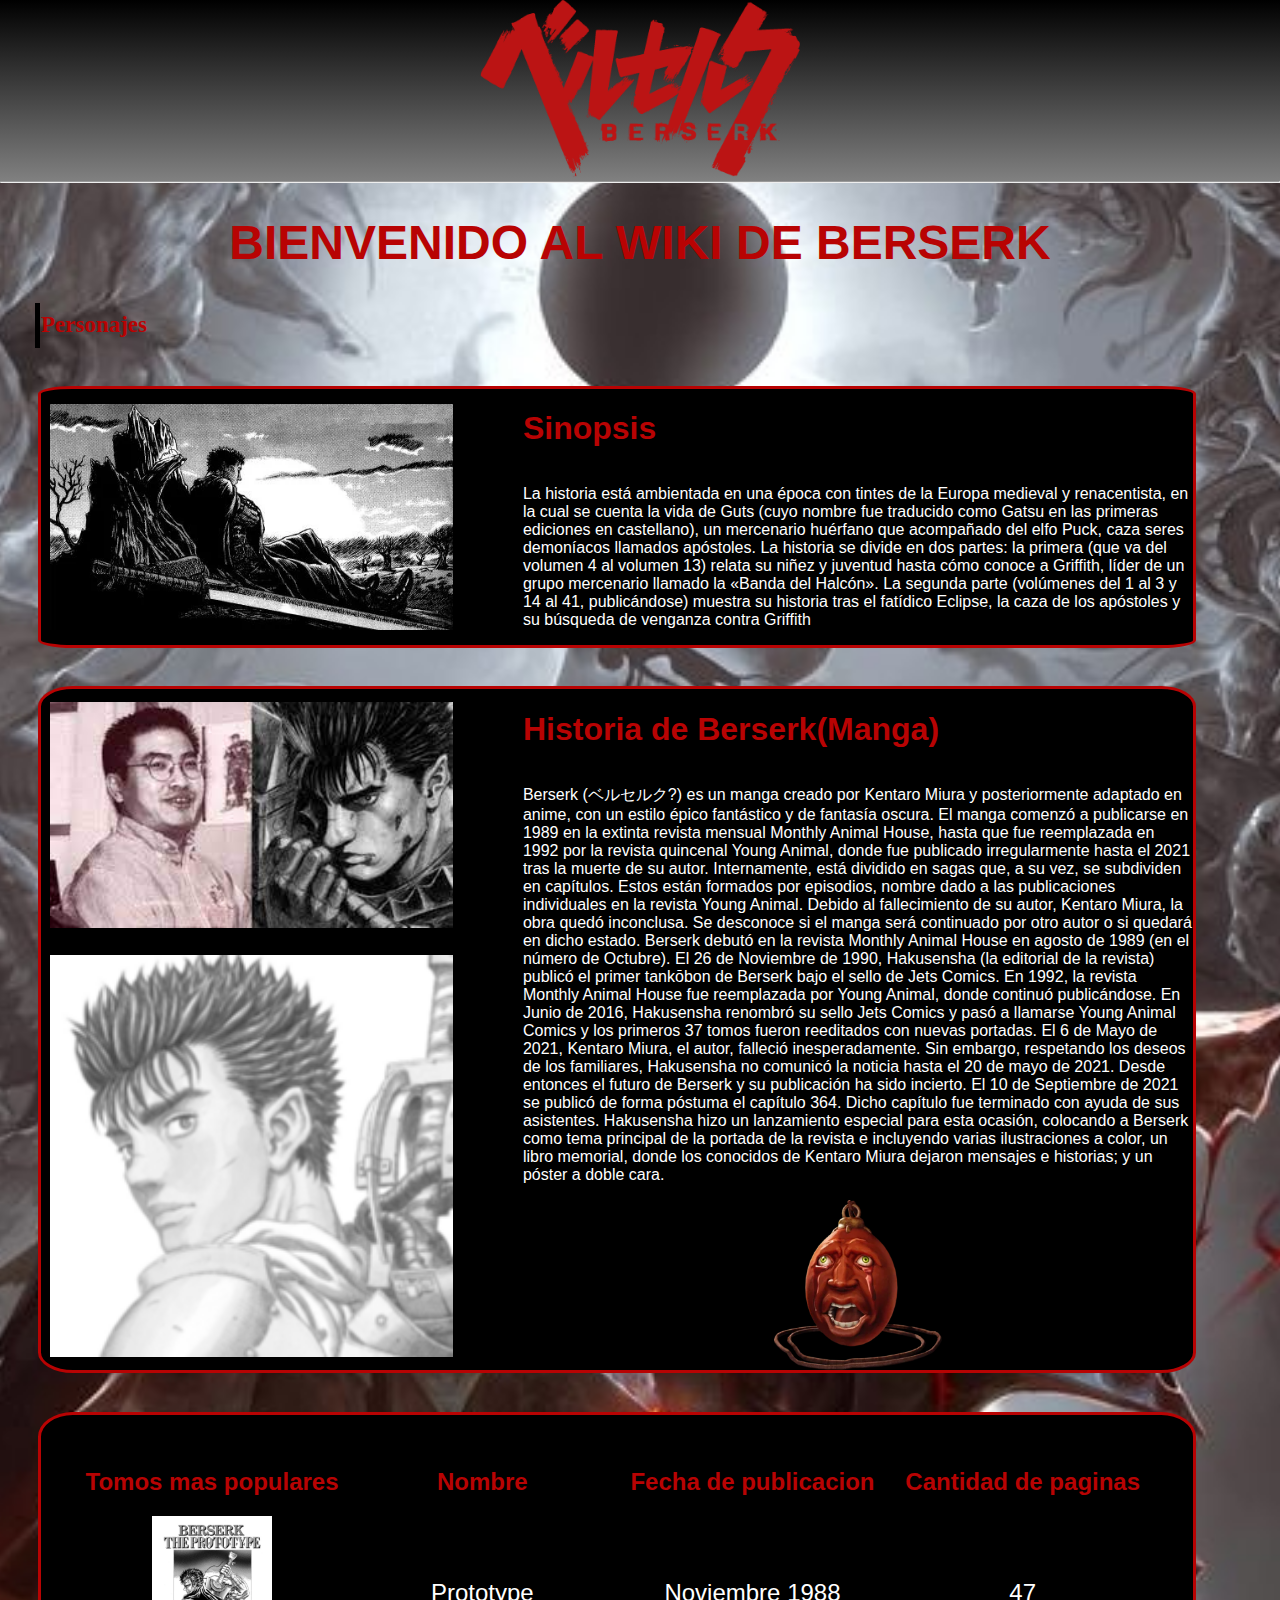
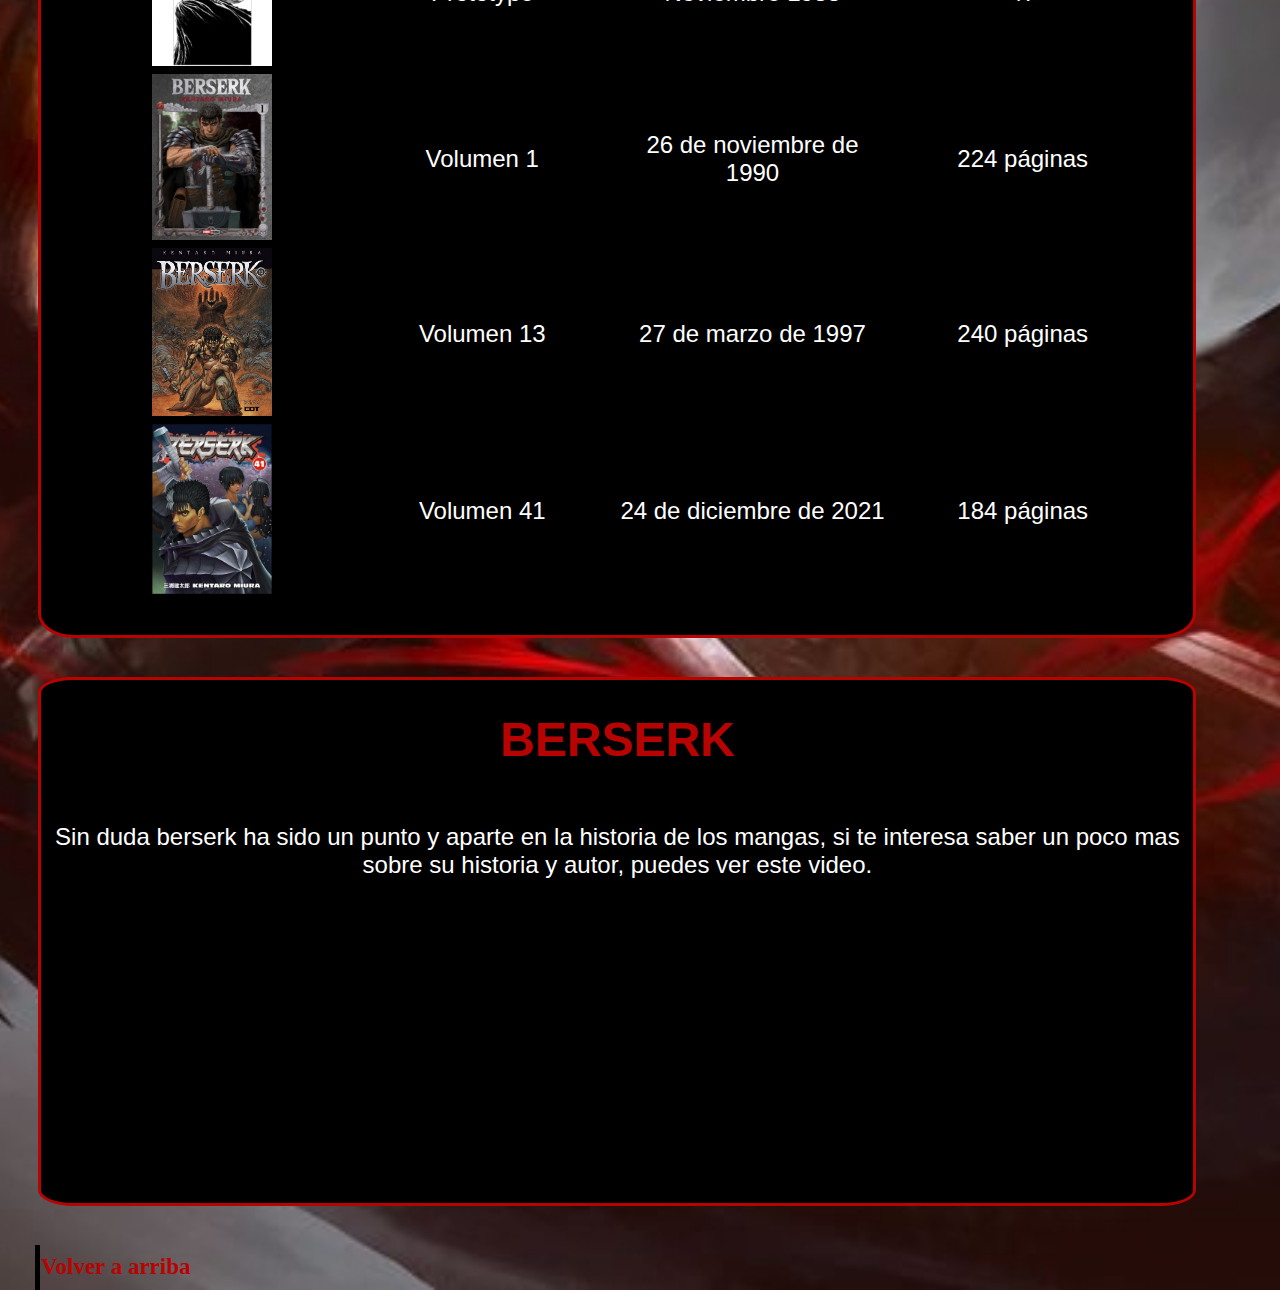
<file: index.html>
<!DOCTYPE html>
<html lang="en">
<head>
    <meta charset="UTF-8">
    <meta http-equiv="X-UA-Compatible" content="IE=edge">
    <meta name="viewport" content="width=device-width, initial-scale=1.0">
    <link rel="stylesheet" href="/estilos.css">
    <title>Wiki Berserk</title>
</head>
<body>
    <header class="encabezado">
        <a href="/index.html">
            <img src="/Berserk_anime_logo.png">
        </a>
    </header><hr style="margin:0;">
    <main>
        <h1 class="titulo" id="inicio">BIENVENIDO AL WIKI DE BERSERK</h1>
        <button><a href="/Personajes.html" class="otrolink">Personajes</a></button>
        <section>
            <div class="imagen">
                <img src="/guts.webp" width="100%" >
            </div>
            <div class="contenido">
                <h1>Sinopsis</h1>
                <p>La historia está ambientada en una época con tintes de la Europa medieval y renacentista, en la cual se cuenta la vida de Guts (cuyo nombre fue traducido como Gatsu en las primeras ediciones en castellano), un mercenario huérfano que acompañado del elfo Puck, caza seres demoníacos llamados apóstoles. La historia se divide en dos partes: la primera (que va del volumen 4 al volumen 13) relata su niñez y juventud hasta cómo conoce a Griffith, líder de un grupo mercenario llamado la «Banda del Halcón». La segunda parte (volúmenes del 1 al 3 y 14 al 41, publicándose) muestra su historia tras el fatídico Eclipse, la caza de los apóstoles y su búsqueda de venganza contra Griffith
                </p>
            </div>
        </section>
        <section>
            <div class="imagen">
                <img src="/Kentaro.jpg" width="50%">
                <img src="/guts2.png" width="50%">               
            </div>
            <div class="contenido">
                <h1>Historia de Berserk(Manga)</h1>
                <p>
                    Berserk (ベルセルク?) es un manga creado por Kentaro Miura y posteriormente adaptado en anime, con un estilo épico fantástico y de fantasía oscura. El manga comenzó a publicarse en 1989 en la extinta revista mensual Monthly Animal House, hasta que fue reemplazada en 1992 por la revista quincenal Young Animal, donde fue publicado irregularmente hasta el 2021 tras la muerte de su autor.

                    Internamente, está dividido en sagas que, a su vez, se subdividen en capítulos. Estos están formados por episodios, nombre dado a las publicaciones individuales en la revista Young Animal.

                    Debido al fallecimiento de su autor, Kentaro Miura, la obra quedó inconclusa. Se desconoce si el manga será continuado por otro autor o si quedará en dicho estado.
                    Berserk debutó en la revista Monthly Animal House en agosto de 1989 (en el número de Octubre).

                    El 26 de Noviembre de 1990, Hakusensha (la editorial de la revista) publicó el primer tankōbon de Berserk bajo el sello de Jets Comics.
                    
                    En 1992, la revista Monthly Animal House fue reemplazada por Young Animal, donde continuó publicándose.
                    
                    En Junio de 2016, Hakusensha renombró su sello Jets Comics y pasó a llamarse Young Animal Comics y los primeros 37 tomos fueron reeditados con nuevas portadas.
                    
                    El 6 de Mayo de 2021, Kentaro Miura, el autor, falleció inesperadamente. Sin embargo, respetando los deseos de los familiares, Hakusensha no comunicó la noticia hasta el 20 de mayo de 2021. Desde entonces el futuro de Berserk y su publicación ha sido incierto.
                    
                    El 10 de Septiembre de 2021 se publicó de forma póstuma el capítulo 364. Dicho capítulo fue terminado con ayuda de sus asistentes. Hakusensha hizo un lanzamiento especial para esta ocasión, colocando a Berserk como tema principal de la portada de la revista e incluyendo varias ilustraciones a color, un libro memorial, donde los conocidos de Kentaro Miura dejaron mensajes e historias; y un póster a doble cara. 
                </p>
                <img src="/beherit.webp" class="beherit">
            </div>
        </section>
        <section>
            <table>
                <tr>
                    <th >
                        <h1>Tomos mas populares</h1>
                    </th>
                    <th >
                        <h1>Nombre</h1>
                    </th>
                    <th >
                        <h1>Fecha de publicacion</h1>
                    </th>
                    <th >
                        <h1>Cantidad de paginas</h1>
                    </th>
                </tr>
                <tr>
                    <td>
                        <img src="/prototype.webp" width="45%">
                    </td>
                    <td>
                        <p>
                            Prototype
                        </p>
                    </td>
                    <td>
                        <p> Noviembre 1988</p>
                    </td>
                    <td>
                        <p>
                            47 
                        </p>
                    </td>
                </tr>
                <tr>
                    <td>
                        <img src="/volumen 1.jpg" width="45%">
                    </td>
                    <td>
                        <p>
                            Volumen 1
                        </p>
                    </td>
                    <td>
                        <p> 26 de noviembre de 1990</p>
                    </td>
                    <td>
                        <p>
                            224 páginas
                        </p>
                    </td>
                </tr>
                <tr>
                    <td>
                        <img src="/volumen 13.jpg" width="45%">
                    </td>
                    <td>
                        <p>
                            Volumen 13
                        </p>
                    </td>
                    <td>
                        <p> 27 de marzo de 1997</p>
                    </td>
                    <td>
                        <p>
                            240 páginas 
                        </p>
                    </td>
                </tr>
                <tr>
                    <td>
                        <img src="/volumen41.webp" width="45%">
                    </td>
                    <td>
                        <p>
                            Volumen 41
                        </p>
                    </td>
                    <td>
                        <p> 24 de diciembre de 2021</p>
                    </td>
                    <td>
                        <p>
                           184 páginas 
                        </p>
                    </td>
                </tr>
            </table>
        </section>
            <section class="seccionfinal">
                <h1>BERSERK</h1>
                <p>Sin duda berserk ha sido un punto y aparte en la historia de los mangas, si te interesa saber un poco mas sobre su historia y autor, puedes ver este video.</p>
                <iframe src="https://www.youtube.com/embed/AiAegBZDKaY" title="YouTube video player" frameborder="0" allow="accelerometer; autoplay; clipboard-write; encrypted-media; gyroscope; picture-in-picture" allowfullscreen>
                </iframe>
            </section>
    </main>
    <button><a href="#inicio" class="otrolink">Volver a arriba</a></button>
</body>
</html>
</file>
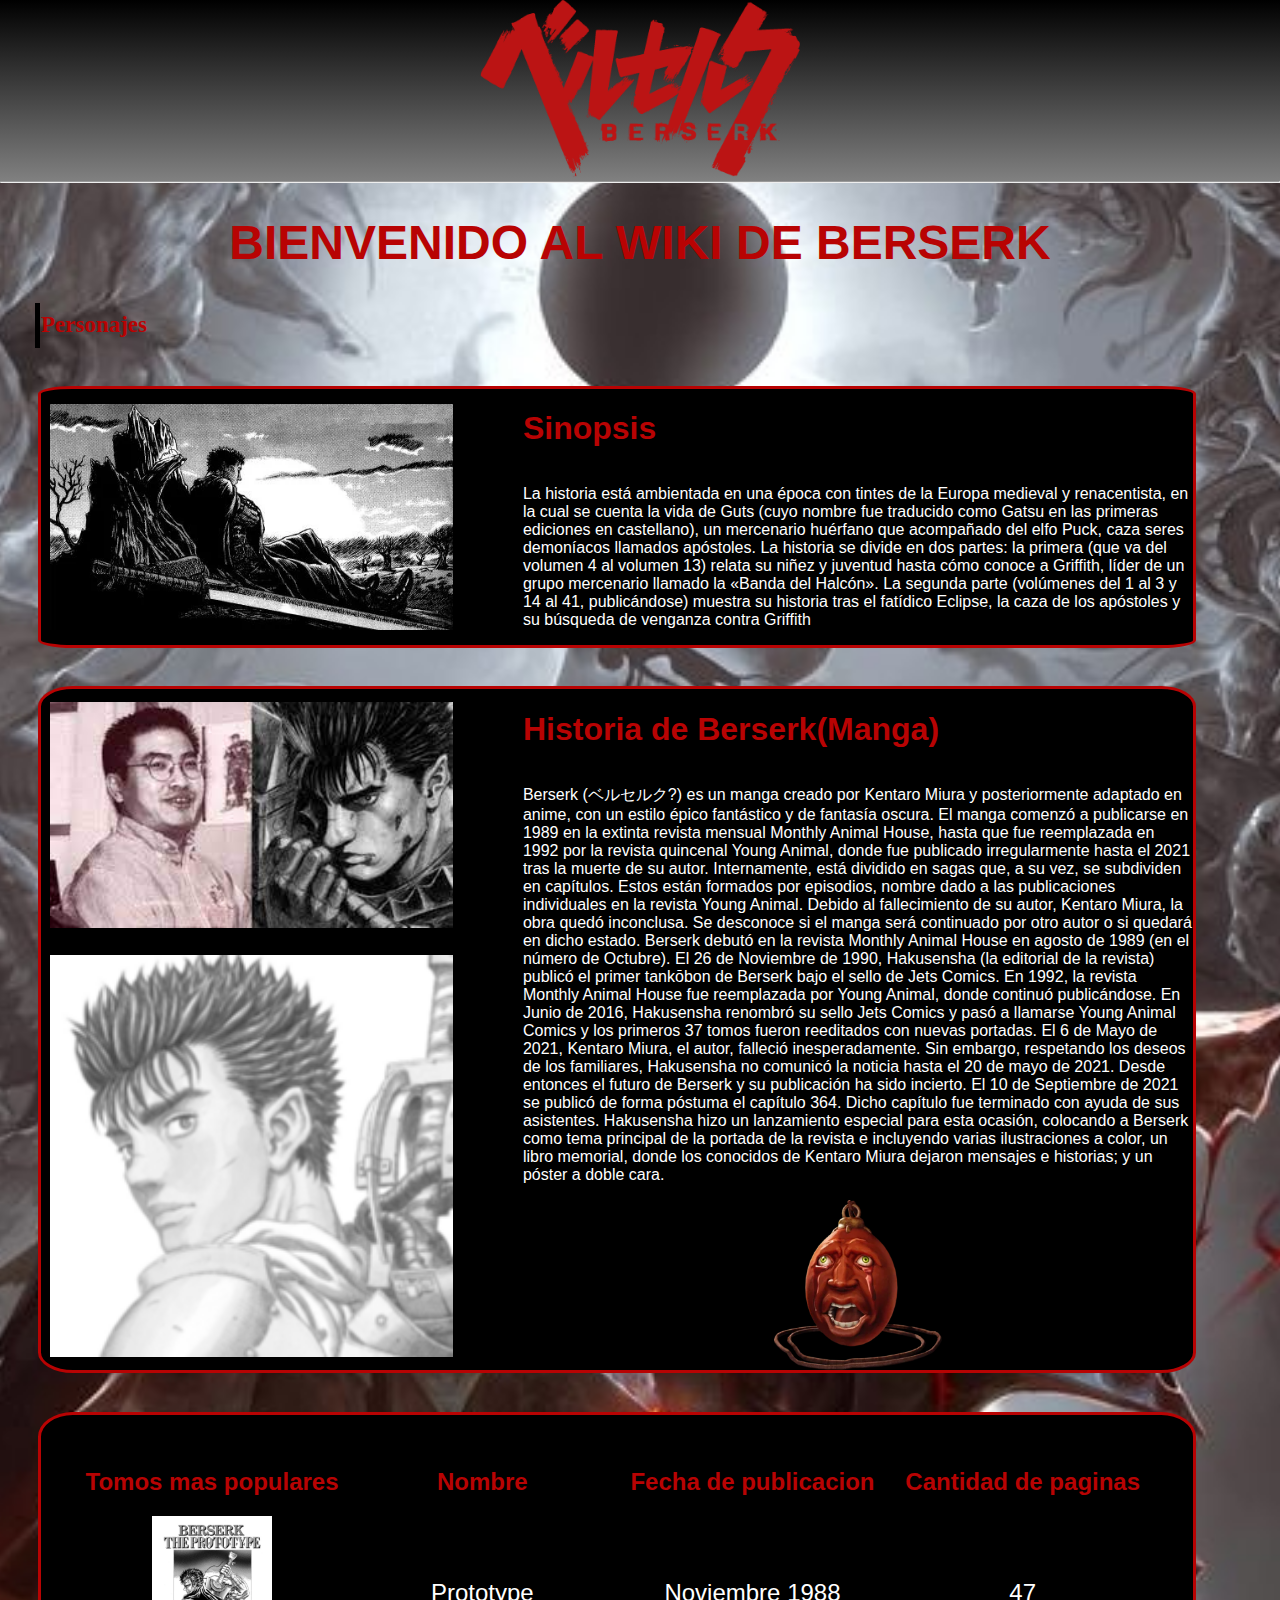
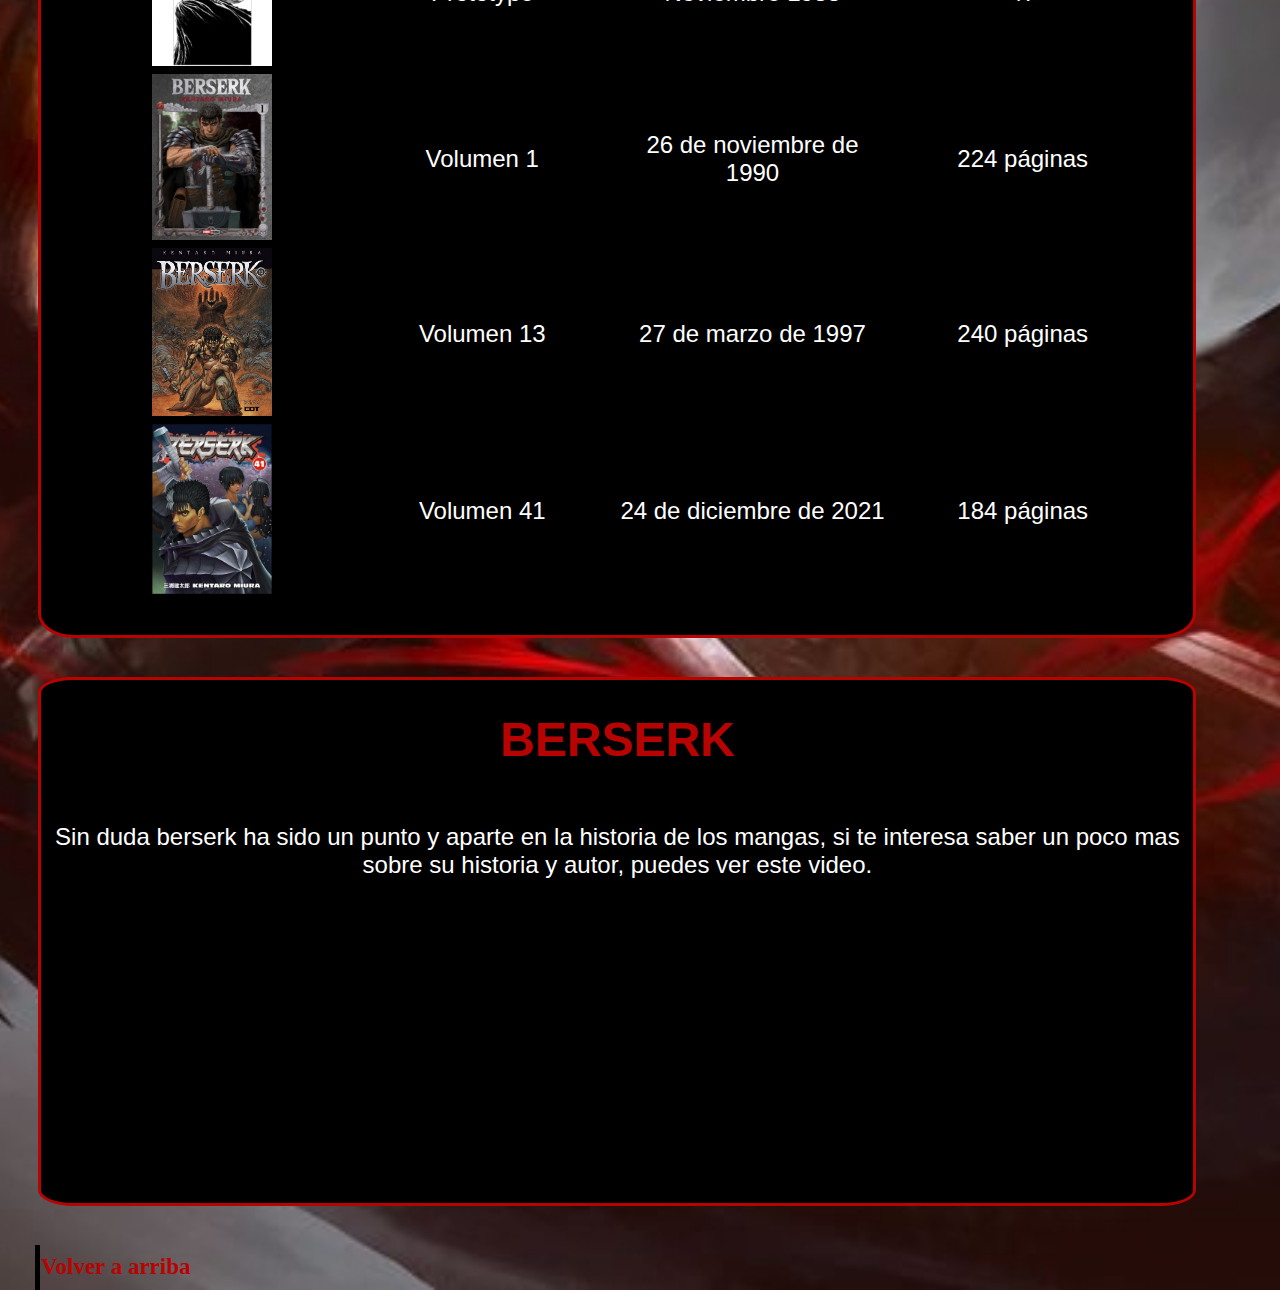
<file: HTML/index.html>
<!DOCTYPE html>
<html lang="en">
<head>
    <meta charset="UTF-8">
    <meta http-equiv="X-UA-Compatible" content="IE=edge">
    <meta name="viewport" content="width=device-width, initial-scale=1.0">
    <link rel="stylesheet" href="/CSS/estilos.css">
    <title>Wiki Berserk</title>
</head>
<body>
    <header class="encabezado">
        <a href="/HTML/index.html">
            <img src="/Imagenes/Berserk_anime_logo.png">
        </a>
    </header><hr style="margin:0;">
    <main>
        <h1 class="titulo" id="inicio">BIENVENIDO AL WIKI DE BERSERK</h1>
        <button><a href="/HTML/Personajes.html" class="otrolink">Personajes</a></button>
        <section>
            <div class="imagen">
                <img src="/Imagenes/guts.webp" width="100%" >
            </div>
            <div class="contenido">
                <h1>Sinopsis</h1>
                <p>La historia está ambientada en una época con tintes de la Europa medieval y renacentista, en la cual se cuenta la vida de Guts (cuyo nombre fue traducido como Gatsu en las primeras ediciones en castellano), un mercenario huérfano que acompañado del elfo Puck, caza seres demoníacos llamados apóstoles. La historia se divide en dos partes: la primera (que va del volumen 4 al volumen 13) relata su niñez y juventud hasta cómo conoce a Griffith, líder de un grupo mercenario llamado la «Banda del Halcón». La segunda parte (volúmenes del 1 al 3 y 14 al 41, publicándose) muestra su historia tras el fatídico Eclipse, la caza de los apóstoles y su búsqueda de venganza contra Griffith
                </p>
            </div>
        </section>
        <section>
            <div class="imagen">
                <img src="/Imagenes/Kentaro.jpg" width="50%">
                <img src="/Imagenes/guts2.png" width="50%">               
            </div>
            <div class="contenido">
                <h1>Historia de Berserk(Manga)</h1>
                <p>
                    Berserk (ベルセルク?) es un manga creado por Kentaro Miura y posteriormente adaptado en anime, con un estilo épico fantástico y de fantasía oscura. El manga comenzó a publicarse en 1989 en la extinta revista mensual Monthly Animal House, hasta que fue reemplazada en 1992 por la revista quincenal Young Animal, donde fue publicado irregularmente hasta el 2021 tras la muerte de su autor.

                    Internamente, está dividido en sagas que, a su vez, se subdividen en capítulos. Estos están formados por episodios, nombre dado a las publicaciones individuales en la revista Young Animal.

                    Debido al fallecimiento de su autor, Kentaro Miura, la obra quedó inconclusa. Se desconoce si el manga será continuado por otro autor o si quedará en dicho estado.
                    Berserk debutó en la revista Monthly Animal House en agosto de 1989 (en el número de Octubre).

                    El 26 de Noviembre de 1990, Hakusensha (la editorial de la revista) publicó el primer tankōbon de Berserk bajo el sello de Jets Comics.
                    
                    En 1992, la revista Monthly Animal House fue reemplazada por Young Animal, donde continuó publicándose.
                    
                    En Junio de 2016, Hakusensha renombró su sello Jets Comics y pasó a llamarse Young Animal Comics y los primeros 37 tomos fueron reeditados con nuevas portadas.
                    
                    El 6 de Mayo de 2021, Kentaro Miura, el autor, falleció inesperadamente. Sin embargo, respetando los deseos de los familiares, Hakusensha no comunicó la noticia hasta el 20 de mayo de 2021. Desde entonces el futuro de Berserk y su publicación ha sido incierto.
                    
                    El 10 de Septiembre de 2021 se publicó de forma póstuma el capítulo 364. Dicho capítulo fue terminado con ayuda de sus asistentes. Hakusensha hizo un lanzamiento especial para esta ocasión, colocando a Berserk como tema principal de la portada de la revista e incluyendo varias ilustraciones a color, un libro memorial, donde los conocidos de Kentaro Miura dejaron mensajes e historias; y un póster a doble cara. 
                </p>
                <img src="/Imagenes/beherit.webp" class="beherit">
            </div>
        </section>
        <section>
            <table>
                <tr>
                    <th >
                        <h1>Tomos mas populares</h1>
                    </th>
                    <th >
                        <h1>Nombre</h1>
                    </th>
                    <th >
                        <h1>Fecha de publicacion</h1>
                    </th>
                    <th >
                        <h1>Cantidad de paginas</h1>
                    </th>
                </tr>
                <tr>
                    <td>
                        <img src="/Imagenes/prototype.webp" width="45%">
                    </td>
                    <td>
                        <p>
                            Prototype
                        </p>
                    </td>
                    <td>
                        <p> Noviembre 1988</p>
                    </td>
                    <td>
                        <p>
                            47 
                        </p>
                    </td>
                </tr>
                <tr>
                    <td>
                        <img src="/Imagenes/volumen 1.jpg" width="45%">
                    </td>
                    <td>
                        <p>
                            Volumen 1
                        </p>
                    </td>
                    <td>
                        <p> 26 de noviembre de 1990</p>
                    </td>
                    <td>
                        <p>
                            224 páginas
                        </p>
                    </td>
                </tr>
                <tr>
                    <td>
                        <img src="/Imagenes/volumen 13.jpg" width="45%">
                    </td>
                    <td>
                        <p>
                            Volumen 13
                        </p>
                    </td>
                    <td>
                        <p> 27 de marzo de 1997</p>
                    </td>
                    <td>
                        <p>
                            240 páginas 
                        </p>
                    </td>
                </tr>
                <tr>
                    <td>
                        <img src="/Imagenes/volumen41.webp" width="45%">
                    </td>
                    <td>
                        <p>
                            Volumen 41
                        </p>
                    </td>
                    <td>
                        <p> 24 de diciembre de 2021</p>
                    </td>
                    <td>
                        <p>
                           184 páginas 
                        </p>
                    </td>
                </tr>
            </table>
        </section>
            <section class="seccionfinal">
                <h1>BERSERK</h1>
                <p>Sin duda berserk ha sido un punto y aparte en la historia de los mangas, si te interesa saber un poco mas sobre su historia y autor, puedes ver este video.</p>
                <iframe src="https://www.youtube.com/embed/AiAegBZDKaY" title="YouTube video player" frameborder="0" allow="accelerometer; autoplay; clipboard-write; encrypted-media; gyroscope; picture-in-picture" allowfullscreen>
                </iframe>
            </section>
    </main>
    <button><a href="#inicio" class="otrolink">Volver a arriba</a></button>
</body>
</html>
</file>
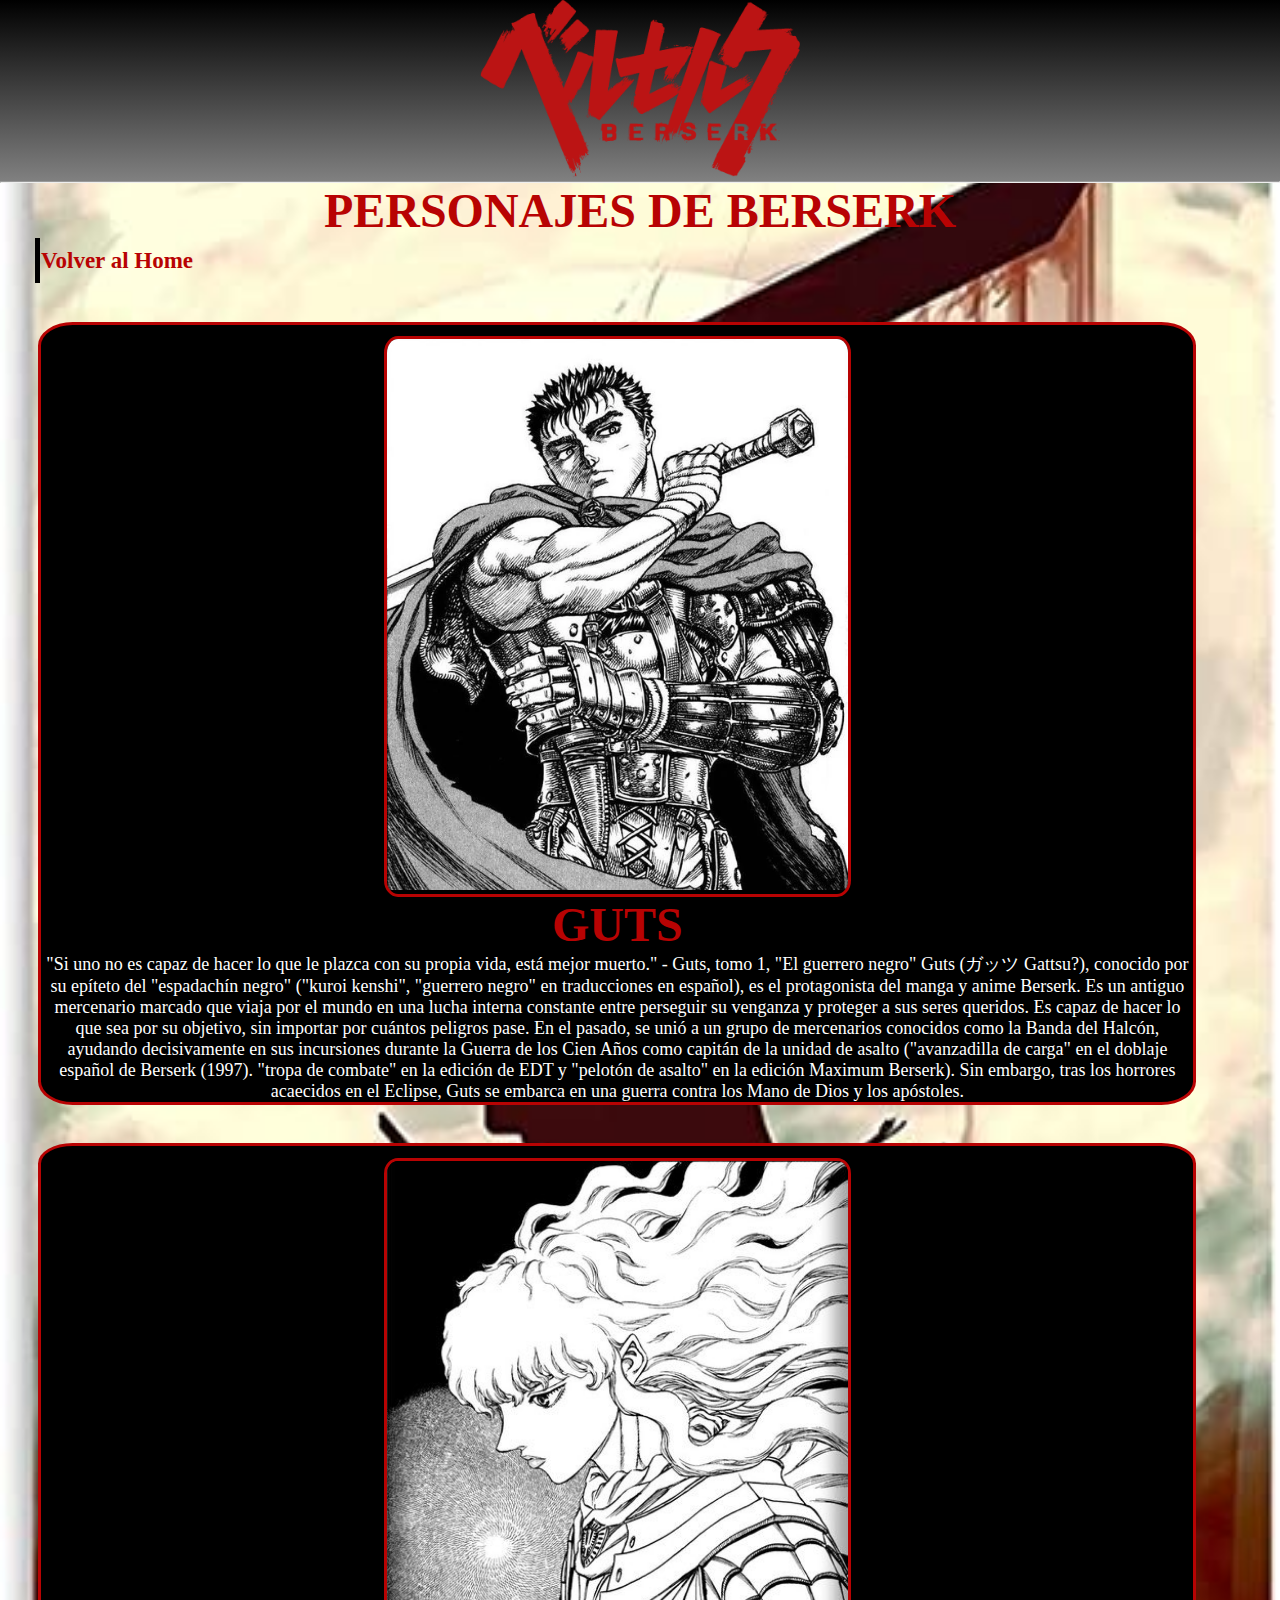
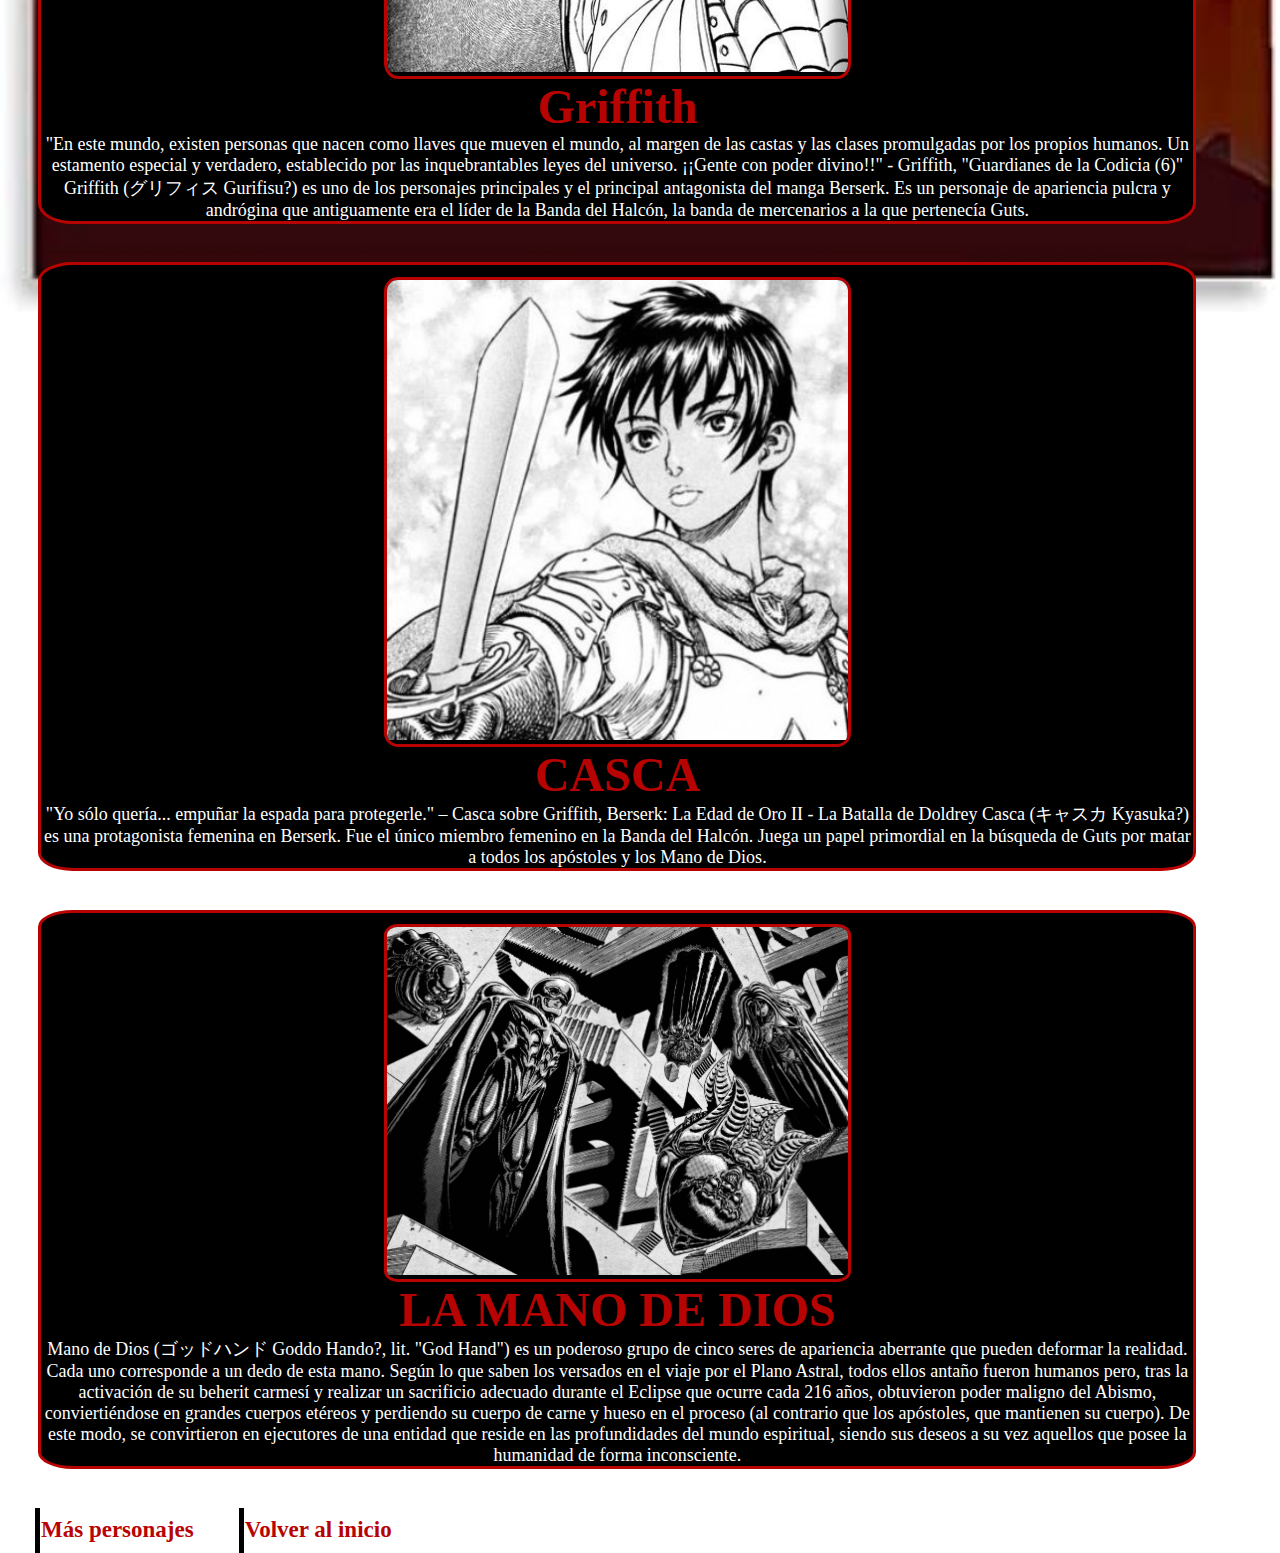
<file: Personajes.html>
<!DOCTYPE html>
<html lang="en">
<head>
    <meta charset="UTF-8">
    <meta http-equiv="X-UA-Compatible" content="IE=edge">
    <meta name="viewport" content="width=device-width, initial-scale=1.0">
    <link rel="stylesheet" href="/estilosPersonajes.css">
    <title>Wiki Berserk</title>
</head>
<body>
    <header class="encabezado">
        <a href="/index.html">
            <img src="/Berserk_anime_logo.png">
        </a>
    </header><hr style="margin:0;">
    <main>
        <h1 class="titulo" id="inicio">PERSONAJES DE BERSERK</h1>
        <button><a href="/index.html" class="otrolink">Volver al Home</a></button>
        <div class="contenedor">
            <div class="imagen">
                <img src="/gutss.webp">
            </div>
            <div>
                <h1>GUTS</h1>
                <P>"Si uno no es capaz de hacer lo que le plazca con su propia vida, está mejor muerto."
                    - Guts, tomo 1, "El guerrero negro"
                    Guts (ガッツ Gattsu?), conocido por su epíteto del "espadachín negro" ("kuroi kenshi", "guerrero negro" en traducciones en español), es el protagonista del manga y anime Berserk. Es un antiguo mercenario marcado que viaja por el mundo en una lucha interna constante entre perseguir su venganza y proteger a sus seres queridos.
                    Es capaz de hacer lo que sea por su objetivo, sin importar por cuántos peligros pase. En el pasado, se unió a un grupo de mercenarios conocidos como la Banda del Halcón, ayudando decisivamente en sus incursiones durante la Guerra de los Cien Años como capitán de la unidad de asalto ("avanzadilla de carga" en el doblaje español de Berserk (1997). "tropa de combate" en la edición de EDT y "pelotón de asalto" en la edición Maximum Berserk). Sin embargo, tras los horrores acaecidos en el Eclipse, Guts se embarca en una guerra contra los Mano de Dios y los apóstoles.</P>
            </div>
        </div >
       <div class="contenedor">
           <div class="imagen">
            <img src="/grifith.jpg">
           </div>
           <div>
               <h1>Griffith</h1>
               <P>"En este mundo, existen personas que nacen como llaves que mueven el mundo, al margen de las castas y las clases promulgadas por los propios humanos. Un estamento especial y verdadero, establecido por las inquebrantables leyes del universo. ¡¡Gente con poder divino!!"
                - Griffith, "Guardianes de la Codicia (6)"
                Griffith (グリフィス Gurifisu?) es uno de los personajes principales y el principal antagonista del manga Berserk. Es un personaje de apariencia pulcra y andrógina que antiguamente era el líder de la Banda del Halcón, la banda de mercenarios a la que pertenecía Guts.</P>
           </div>
       </div>
       <div class="contenedor">
        <div class="imagen">
         <img src="/casca.jpg">
        </div>
        <div>
            <h1>CASCA</h1>
            <P>"Yo sólo quería... empuñar la espada para protegerle."
                – Casca sobre Griffith, Berserk: La Edad de Oro II - La Batalla de Doldrey
                Casca (キャスカ Kyasuka?) es una protagonista femenina en Berserk. Fue el único miembro femenino en la Banda del Halcón. Juega un papel primordial en la búsqueda de Guts por matar a todos los apóstoles y los Mano de Dios.</P>
        </div>
    </div>
    <div class="contenedor">
        <div class="imagen">
         <img src="/lamanodedios.webp">
        </div>
        <div>
            <h1>LA MANO DE DIOS</h1>
            <P>Mano de Dios (ゴッドハンド Goddo Hando?, lit. "God Hand") es un poderoso grupo de cinco seres de apariencia aberrante que pueden deformar la realidad. Cada uno corresponde a un dedo de esta mano. Según lo que saben los versados en el viaje por el Plano Astral, todos ellos antaño fueron humanos pero, tras la activación de su beherit carmesí y realizar un sacrificio adecuado durante el Eclipse que ocurre cada 216 años, obtuvieron poder maligno del Abismo, conviertiéndose en grandes cuerpos etéreos y perdiendo su cuerpo de carne y hueso en el proceso (al contrario que los apóstoles, que mantienen su cuerpo). De este modo, se convirtieron en ejecutores de una entidad que reside en las profundidades del mundo espiritual, siendo sus deseos a su vez aquellos que posee la humanidad de forma inconsciente.
            </P>
        </div>
    </div>
    </main>
    <button><a href="https://berserk.fandom.com/es/wiki/Categoría:Personajes" class="otrolink" target="_blank">Más personajes</a></button>
    <button><a href="#inicio" class="otrolink">Volver al inicio</a></button>
</body>
</file>
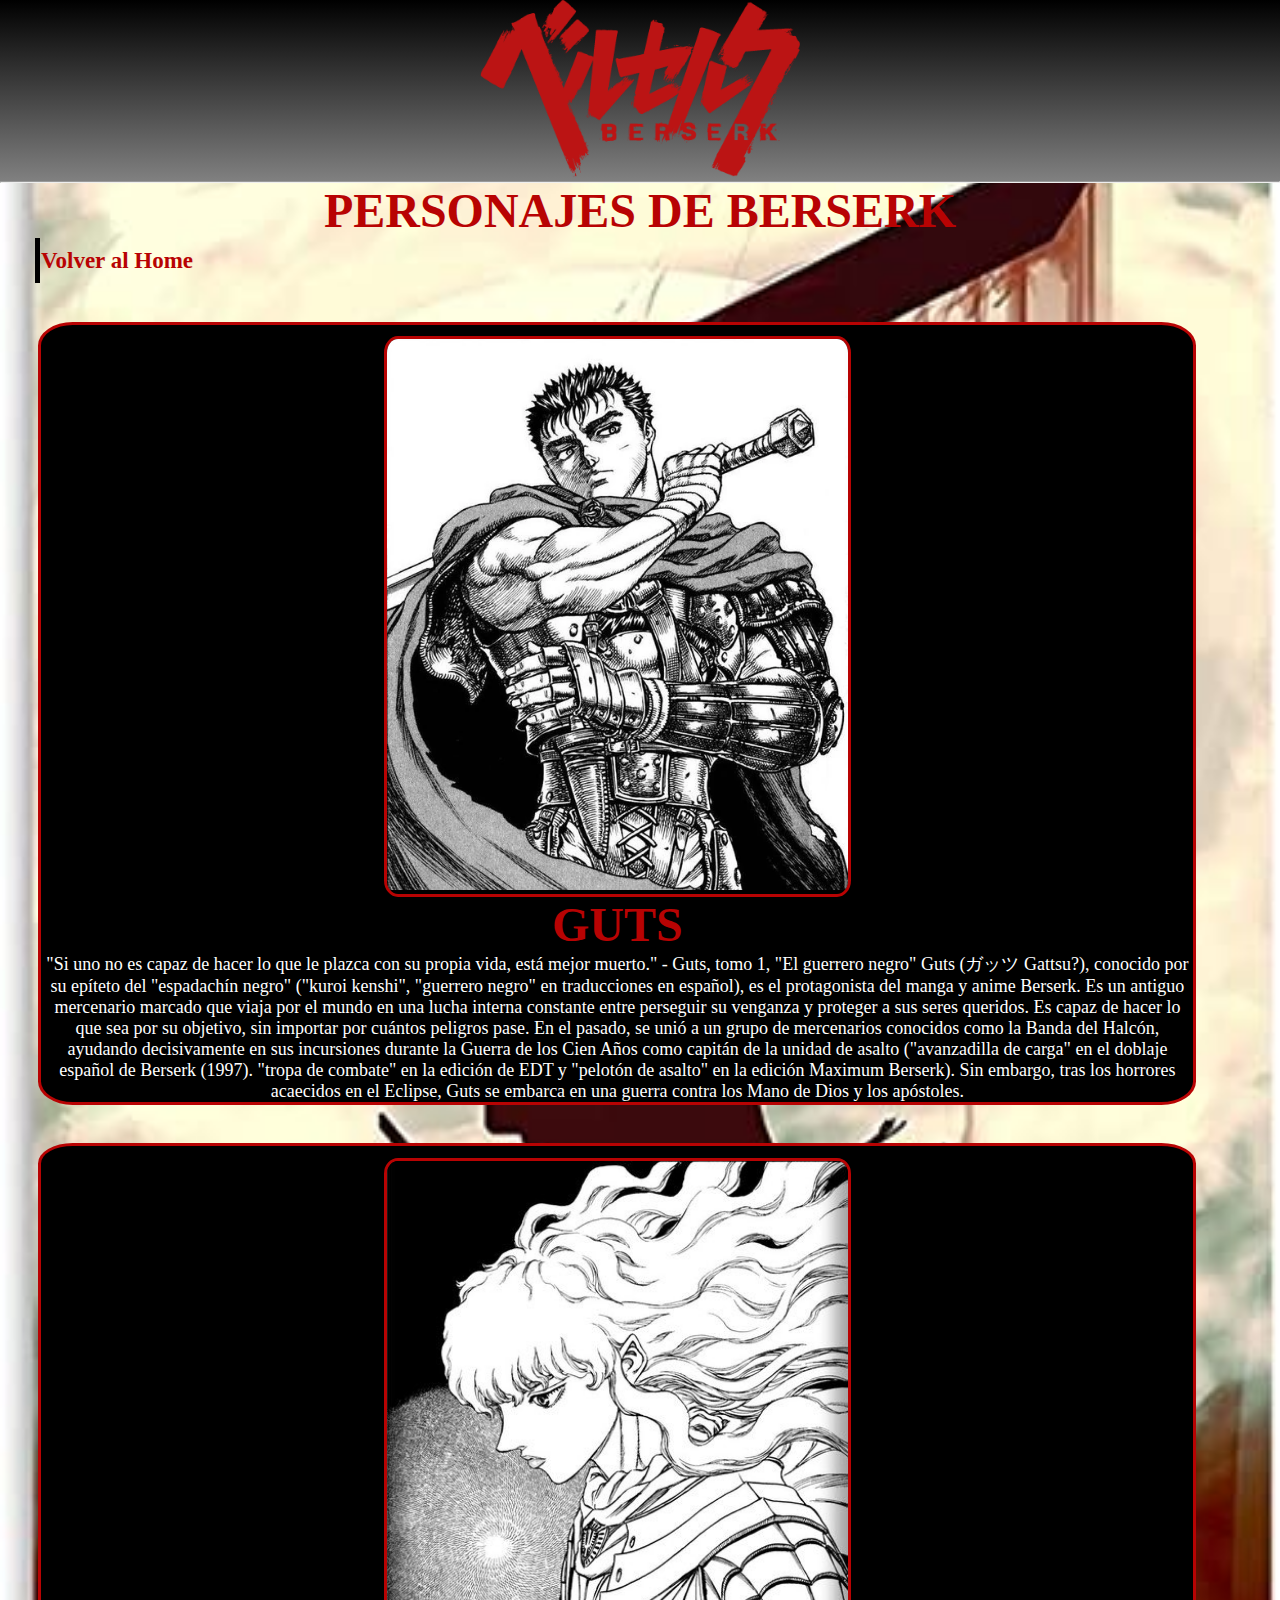
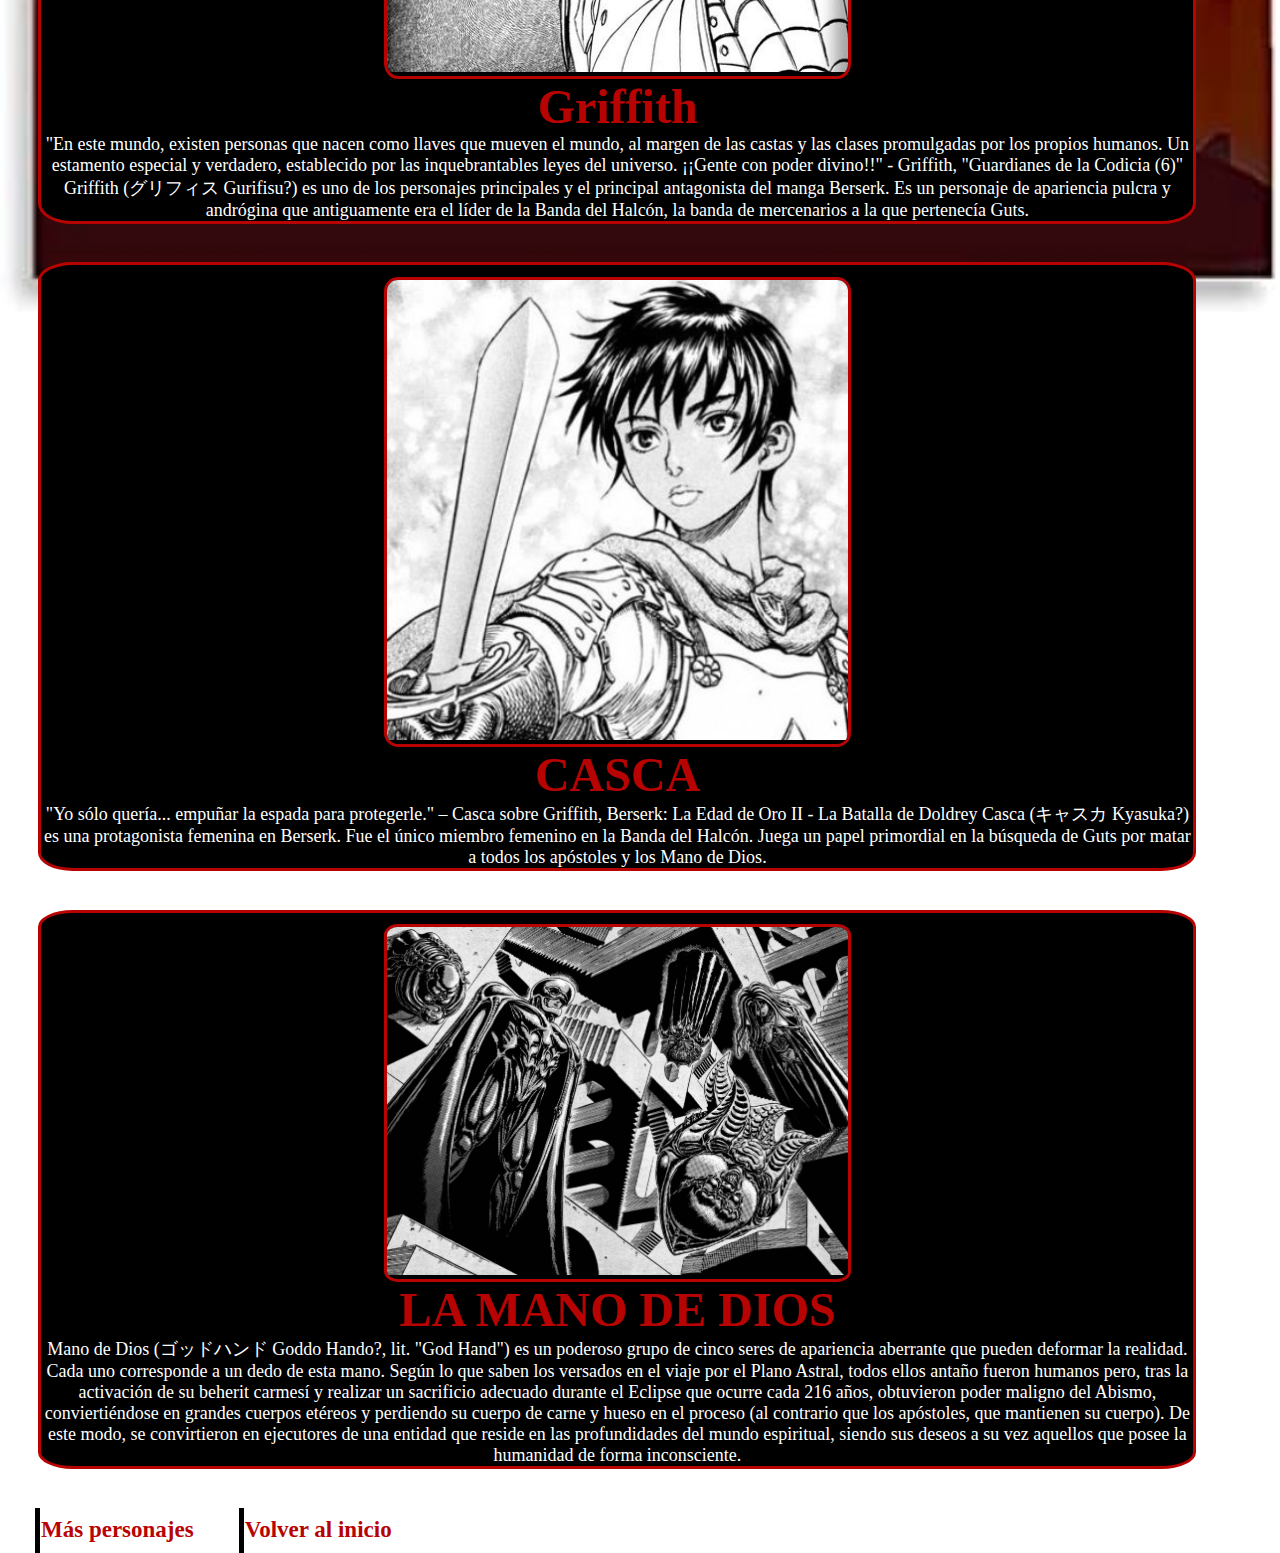
<file: HTML/Personajes.html>
<!DOCTYPE html>
<html lang="en">
<head>
    <meta charset="UTF-8">
    <meta http-equiv="X-UA-Compatible" content="IE=edge">
    <meta name="viewport" content="width=device-width, initial-scale=1.0">
    <link rel="stylesheet" href="/CSS/estilosPersonajes.css">
    <title>Wiki Berserk</title>
</head>
<body>
    <header class="encabezado">
        <a href="/HTML/index.html">
            <img src="/Imagenes/Berserk_anime_logo.png">
        </a>
    </header><hr style="margin:0;">
    <main>
        <h1 class="titulo" id="inicio">PERSONAJES DE BERSERK</h1>
        <button><a href="/HTML/index.html" class="otrolink">Volver al Home</a></button>
        <div class="contenedor">
            <div class="imagen">
                <img src="/Imagenes/gutss.webp">
            </div>
            <div>
                <h1>GUTS</h1>
                <P>"Si uno no es capaz de hacer lo que le plazca con su propia vida, está mejor muerto."
                    - Guts, tomo 1, "El guerrero negro"
                    Guts (ガッツ Gattsu?), conocido por su epíteto del "espadachín negro" ("kuroi kenshi", "guerrero negro" en traducciones en español), es el protagonista del manga y anime Berserk. Es un antiguo mercenario marcado que viaja por el mundo en una lucha interna constante entre perseguir su venganza y proteger a sus seres queridos.
                    Es capaz de hacer lo que sea por su objetivo, sin importar por cuántos peligros pase. En el pasado, se unió a un grupo de mercenarios conocidos como la Banda del Halcón, ayudando decisivamente en sus incursiones durante la Guerra de los Cien Años como capitán de la unidad de asalto ("avanzadilla de carga" en el doblaje español de Berserk (1997). "tropa de combate" en la edición de EDT y "pelotón de asalto" en la edición Maximum Berserk). Sin embargo, tras los horrores acaecidos en el Eclipse, Guts se embarca en una guerra contra los Mano de Dios y los apóstoles.</P>
            </div>
        </div >
       <div class="contenedor">
           <div class="imagen">
            <img src="/Imagenes/grifith.jpg">
           </div>
           <div>
               <h1>Griffith</h1>
               <P>"En este mundo, existen personas que nacen como llaves que mueven el mundo, al margen de las castas y las clases promulgadas por los propios humanos. Un estamento especial y verdadero, establecido por las inquebrantables leyes del universo. ¡¡Gente con poder divino!!"
                - Griffith, "Guardianes de la Codicia (6)"
                Griffith (グリフィス Gurifisu?) es uno de los personajes principales y el principal antagonista del manga Berserk. Es un personaje de apariencia pulcra y andrógina que antiguamente era el líder de la Banda del Halcón, la banda de mercenarios a la que pertenecía Guts.</P>
           </div>
       </div>
       <div class="contenedor">
        <div class="imagen">
         <img src="/Imagenes/casca.jpg">
        </div>
        <div>
            <h1>CASCA</h1>
            <P>"Yo sólo quería... empuñar la espada para protegerle."
                – Casca sobre Griffith, Berserk: La Edad de Oro II - La Batalla de Doldrey
                Casca (キャスカ Kyasuka?) es una protagonista femenina en Berserk. Fue el único miembro femenino en la Banda del Halcón. Juega un papel primordial en la búsqueda de Guts por matar a todos los apóstoles y los Mano de Dios.</P>
        </div>
    </div>
    <div class="contenedor">
        <div class="imagen">
         <img src="/Imagenes/lamanodedios.webp">
        </div>
        <div>
            <h1>LA MANO DE DIOS</h1>
            <P>Mano de Dios (ゴッドハンド Goddo Hando?, lit. "God Hand") es un poderoso grupo de cinco seres de apariencia aberrante que pueden deformar la realidad. Cada uno corresponde a un dedo de esta mano. Según lo que saben los versados en el viaje por el Plano Astral, todos ellos antaño fueron humanos pero, tras la activación de su beherit carmesí y realizar un sacrificio adecuado durante el Eclipse que ocurre cada 216 años, obtuvieron poder maligno del Abismo, conviertiéndose en grandes cuerpos etéreos y perdiendo su cuerpo de carne y hueso en el proceso (al contrario que los apóstoles, que mantienen su cuerpo). De este modo, se convirtieron en ejecutores de una entidad que reside en las profundidades del mundo espiritual, siendo sus deseos a su vez aquellos que posee la humanidad de forma inconsciente.
            </P>
        </div>
    </div>
    </main>
    <button><a href="https://berserk.fandom.com/es/wiki/Categoría:Personajes" class="otrolink" target="_blank">Más personajes</a></button>
    <button><a href="#inicio" class="otrolink">Volver al inicio</a></button>
</body>
</html>
</file>
<file: estilos.css>
p{
    font-family:'Gill Sans', 'Gill Sans MT', Calibri, 'Trebuchet MS', sans-serif
}
h1{
    font-family: 'Segoe UI', Tahoma, Geneva, Verdana, sans-serif;
}
body{
    background-image: url(fondopersonajes.jpg);
    background-size: cover;
    background-position: center;
    background-attachment: scroll;
    background-repeat: no-repeat;
    margin: 0;
    height: auto;
}
.encabezado{
    width: 100%;
    text-align: center;
    background:linear-gradient(black,grey)
}
.encabezado img{
    width: 25%;
}
.titulo{
    color:rgb(184, 3, 3);
    text-align: center;
    font-size: xxx-large;
}
section{
    margin: 3%;
    background-color: black;
    display: flex;
    justify-content: space-between;
    border-radius: 3%;
    -webkit-border-radius: 3%;
    -moz-border-radius: 3%;
    -ms-border-radius: 3%;
    -o-border-radius: 3%;
    border:solid rgb(184, 3, 3);
    width: 90%;
}
.contenido{
    display: flex;
    flex-direction: column;
    justify-content: flex-start;
    align-items: flex-start;
    margin-left: 3%;
    width: 60%;
}
.contenido h1{
    color: rgb(184, 3, 3);
    font-size: xx-large;
    flex-wrap: nowrap;
}
.contenido p{
    color: white;
    justify-content: center;
}
.imagen{
    display: flex;
    width: 40%;
    flex-direction: column;
    justify-content: space-around;
    
}
.imagen img{
    margin-left: 2%;
    width: 90%;
}
.beherit{
    align-self: center;
    width: 25%;
}
table{
    color: white;
    margin: 3%;
}
table th{
    text-align: left;
    width: 25%;
}
table th h1{
    color: rgb(184, 3, 3);
    font-size: x-large;
    text-align: center;
}
table td{
    text-align:center
}
table td p{
    font-size: x-large;
}
.otrolink{
    text-decoration: none;
}
.otrolink:visited{
    color: rgb(184, 3, 3);
}
.otrolink:any-link{
    color: rgb(184, 3, 3);
}
.seccionfinal{
    margin: 3%;
    background-color: black;
    display: flex;
    flex-direction: column;
    border-radius: 3%;
    -webkit-border-radius: 3%;
    -moz-border-radius: 3%;
    -ms-border-radius: 3%;
    -o-border-radius: 3%;
    border:solid rgb(184, 3, 3);
}
.seccionfinal h1{
    color: rgb(184, 3, 3);
    text-align: center;
    font-size: xxx-large;
}
.seccionfinal p{
    color: white;
    text-align: center;
    font-size: x-large;
}
iframe{
    align-self: center;
    width: 100%;
    height: 300px;
}
button {
    width: 100% auto;
    height: 45px;
    font-size: 23px;
    cursor: pointer;
    border: none;
    outline: none;
    background: transparent;
    color:rgb(184, 3, 3);
    font-family: 'Times New Roman', Times, serif;
    font-weight: 700;
    position: relative;
    transition: all 0.5s;
    z-index: 1;
    margin-left: 35px;
   }
   
   button::before {
    content: "";
    position: absolute;
    top: 0;
    left: 0;
    width: 5px;
    height: 100%;
    background-color: black;
    z-index: -1;
    transition: all 0.5s;
   }
   
   button:hover::before {
    width: 100%;
   }
   
   button:hover {
    color: rgb(184, 3, 3);
   }
   
   button:active:before {
    background: #b9b9b9;
   }



@media only screen and (max-width: 600px) {
    
    .imagen img{
        margin-top: 2%;
    }
    body{
        background-position: initial;
        background-attachment: fixed;
    }
    table th h1{
        font-size: large;
    }
    section{
        margin: 3%;
        background-color: black;
        display: flex;
        flex-direction: column;
        align-items: center;
        border-radius: 3%;
        -webkit-border-radius: 3%;
        -moz-border-radius: 3%;
        -ms-border-radius: 3%;
        -o-border-radius: 3%;
        border:solid rgb(184, 3, 3);
        width: 90%;
    }

}
</file>
<file: CSS/estilos.css>
p{
    font-family:'Gill Sans', 'Gill Sans MT', Calibri, 'Trebuchet MS', sans-serif
}
h1{
    font-family: 'Segoe UI', Tahoma, Geneva, Verdana, sans-serif;
}
body{
    background-image: url(/Imagenes/fondopersonajes.jpg);
    background-size: cover;
    background-position: center;
    background-attachment: scroll;
    background-repeat: no-repeat;
    margin: 0;
    height: auto;
}
.encabezado{
    width: 100%;
    text-align: center;
    background:linear-gradient(black,grey)
}
.encabezado img{
    width: 25%;
}
.titulo{
    color:rgb(184, 3, 3);
    text-align: center;
    font-size: xxx-large;
}
section{
    margin: 3%;
    background-color: black;
    display: flex;
    justify-content: space-between;
    border-radius: 3%;
    -webkit-border-radius: 3%;
    -moz-border-radius: 3%;
    -ms-border-radius: 3%;
    -o-border-radius: 3%;
    border:solid rgb(184, 3, 3);
    width: 90%;
}
.contenido{
    display: flex;
    flex-direction: column;
    justify-content: flex-start;
    align-items: flex-start;
    margin-left: 3%;
    width: 60%;
}
.contenido h1{
    color: rgb(184, 3, 3);
    font-size: xx-large;
    flex-wrap: nowrap;
}
.contenido p{
    color: white;
    justify-content: center;
}
.imagen{
    display: flex;
    width: 40%;
    flex-direction: column;
    justify-content: space-around;
    
}
.imagen img{
    margin-left: 2%;
    width: 90%;
}
.beherit{
    align-self: center;
    width: 25%;
}
table{
    color: white;
    margin: 3%;
}
table th{
    text-align: left;
    width: 25%;
}
table th h1{
    color: rgb(184, 3, 3);
    font-size: x-large;
    text-align: center;
}
table td{
    text-align:center
}
table td p{
    font-size: x-large;
}
.otrolink{
    text-decoration: none;
}
.otrolink:visited{
    color: rgb(184, 3, 3);
}
.otrolink:any-link{
    color: rgb(184, 3, 3);
}
.seccionfinal{
    margin: 3%;
    background-color: black;
    display: flex;
    flex-direction: column;
    border-radius: 3%;
    -webkit-border-radius: 3%;
    -moz-border-radius: 3%;
    -ms-border-radius: 3%;
    -o-border-radius: 3%;
    border:solid rgb(184, 3, 3);
}
.seccionfinal h1{
    color: rgb(184, 3, 3);
    text-align: center;
    font-size: xxx-large;
}
.seccionfinal p{
    color: white;
    text-align: center;
    font-size: x-large;
}
iframe{
    align-self: center;
    width: 100%;
    height: 300px;
}
button {
    width: 100% auto;
    height: 45px;
    font-size: 23px;
    cursor: pointer;
    border: none;
    outline: none;
    background: transparent;
    color:rgb(184, 3, 3);
    font-family: 'Times New Roman', Times, serif;
    font-weight: 700;
    position: relative;
    transition: all 0.5s;
    z-index: 1;
    margin-left: 35px;
   }
   
   button::before {
    content: "";
    position: absolute;
    top: 0;
    left: 0;
    width: 5px;
    height: 100%;
    background-color: black;
    z-index: -1;
    transition: all 0.5s;
   }
   
   button:hover::before {
    width: 100%;
   }
   
   button:hover {
    color: rgb(184, 3, 3);
   }
   
   button:active:before {
    background: #b9b9b9;
   }



@media only screen and (max-width: 600px) {
    
    .imagen img{
        margin-top: 2%;
    }
    body{
        background-position: initial;
        background-attachment: fixed;
    }
    table th h1{
        font-size: large;
    }
    section{
        margin: 3%;
        background-color: black;
        display: flex;
        flex-direction: column;
        align-items: center;
        border-radius: 3%;
        -webkit-border-radius: 3%;
        -moz-border-radius: 3%;
        -ms-border-radius: 3%;
        -o-border-radius: 3%;
        border:solid rgb(184, 3, 3);
        width: 90%;
    }

}
</file>
<file: estilosPersonajes.css>
*{
    margin: 0%;
}
body{
    background-image: url(nuevofondo.jpg);
    background-size:100%;
    background-position: top;
    background-attachment:fixed;
    background-repeat: no-repeat;
    margin: 0;
    height: auto;
}

.encabezado{
    width: 100%;
    text-align: center;
    background:linear-gradient(black,grey)
}
.encabezado img{
    width: 25%;
}
.titulo{
    color:rgb(184, 3, 3);
    text-align: center;
    font-size: xxx-large;
}
.otrolink{
    text-decoration: none;
}
.otrolink:visited{
    color: rgb(184, 3, 3);
}
.otrolink:any-link{
    color: rgb(184, 3, 3);
}
.contenedor{
    margin: 3%;
    width: 90%;
    background-color: black;
    display: flex;
    border-radius: 3%;
    -webkit-border-radius: 3%;
    -moz-border-radius: 3%;
    -ms-border-radius: 3%;
    -o-border-radius: 3%;
    border:solid rgb(184, 3, 3);
    flex-direction: column;
    align-items: center;
}

.contenedor h1{
    color:rgb(184, 3, 3);
    font-size: xxx-large;
    text-align: center;
}
.contenedor p{
    color: white;
    text-align: center;
    font-size: large;
}
.imagen{
    width: 40%;
    justify-self: center;
    border:solid rgb(184, 3, 3);
    border-radius: 3%;
    margin-top: 1%;
    -webkit-border-radius: 3%;
    -moz-border-radius: 3%;
    -ms-border-radius: 3%;
    -o-border-radius: 3%;
    overflow: hidden;
}
.imagen img{
    width: 100%;
    text-align: center;
}




button {
    width: 100% auto;
    height: 45px;
    font-size: 23px;
    cursor: pointer;
    border: none;
    outline: none;
    background: transparent;
    color:rgb(184, 3, 3);
    font-family: 'Times New Roman', Times, serif;
    font-weight: 700;
    position: relative;
    transition: all 0.5s;
    z-index: 1;
    margin-left: 35px;
   }
   
   button::before {
    content: "";
    position: absolute;
    top: 0;
    left: 0;
    width: 5px;
    height: 100%;
    background-color: black;
    z-index: -1;
    transition: all 0.5s;
   }
   
   button:hover::before {
    width: 100%;
   }
   
   button:hover {
    color: rgb(184, 3, 3);
   }
   
   button:active:before {
    background: #b9b9b9;
   }
</file>
<file: CSS/estilosPersonajes.css>
*{
    margin: 0%;
}
body{
    background-image: url(/Imagenes/nuevofondo.jpg);
    background-size:100%;
    background-position: top;
    background-attachment:fixed;
    background-repeat: no-repeat;
    margin: 0;
    height: auto;
}

.encabezado{
    width: 100%;
    text-align: center;
    background:linear-gradient(black,grey)
}
.encabezado img{
    width: 25%;
}
.titulo{
    color:rgb(184, 3, 3);
    text-align: center;
    font-size: xxx-large;
}
.otrolink{
    text-decoration: none;
}
.otrolink:visited{
    color: rgb(184, 3, 3);
}
.otrolink:any-link{
    color: rgb(184, 3, 3);
}
.contenedor{
    margin: 3%;
    width: 90%;
    background-color: black;
    display: flex;
    border-radius: 3%;
    -webkit-border-radius: 3%;
    -moz-border-radius: 3%;
    -ms-border-radius: 3%;
    -o-border-radius: 3%;
    border:solid rgb(184, 3, 3);
    flex-direction: column;
    align-items: center;
}

.contenedor h1{
    color:rgb(184, 3, 3);
    font-size: xxx-large;
    text-align: center;
}
.contenedor p{
    color: white;
    text-align: center;
    font-size: large;
}
.imagen{
    width: 40%;
    justify-self: center;
    border:solid rgb(184, 3, 3);
    border-radius: 3%;
    margin-top: 1%;
    -webkit-border-radius: 3%;
    -moz-border-radius: 3%;
    -ms-border-radius: 3%;
    -o-border-radius: 3%;
    overflow: hidden;
}
.imagen img{
    width: 100%;
    text-align: center;
}




button {
    width: 100% auto;
    height: 45px;
    font-size: 23px;
    cursor: pointer;
    border: none;
    outline: none;
    background: transparent;
    color:rgb(184, 3, 3);
    font-family: 'Times New Roman', Times, serif;
    font-weight: 700;
    position: relative;
    transition: all 0.5s;
    z-index: 1;
    margin-left: 35px;
   }
   
   button::before {
    content: "";
    position: absolute;
    top: 0;
    left: 0;
    width: 5px;
    height: 100%;
    background-color: black;
    z-index: -1;
    transition: all 0.5s;
   }
   
   button:hover::before {
    width: 100%;
   }
   
   button:hover {
    color: rgb(184, 3, 3);
   }
   
   button:active:before {
    background: #b9b9b9;
   }
</file>
